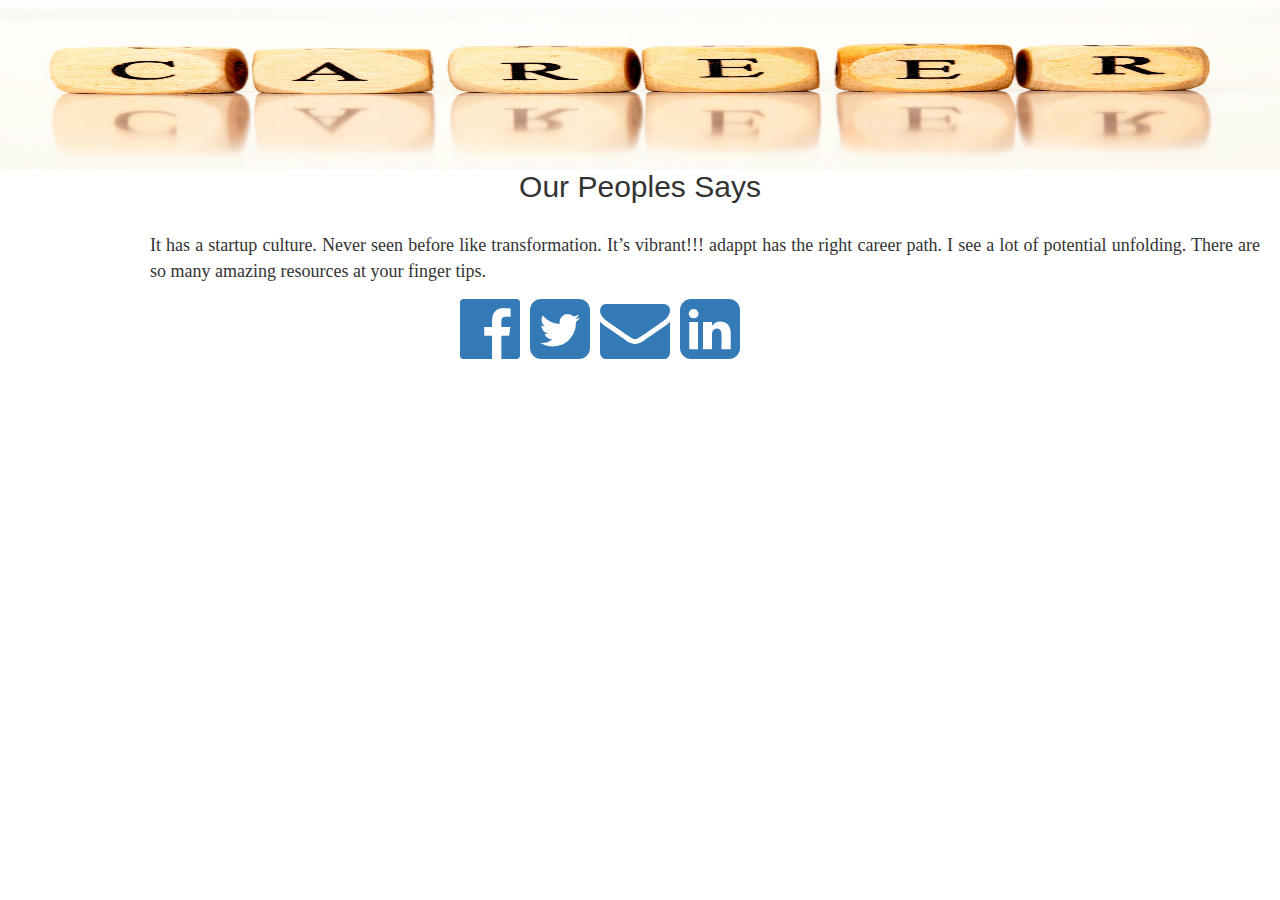
<file: career.html>
<!DOCTYPE html>
<html lang="en">
  <head>
    <meta charset="utf-8">
    <meta name="viewport" content="width=device-width, initial-scale=1">

    <link rel="stylesheet" href="style.css" type="text/css">
    <!-- Latest compiled and minified CSS -->
<link rel="stylesheet" href="https://maxcdn.bootstrapcdn.com/bootstrap/3.3.7/css/bootstrap.min.css">

<!-- jQuery library -->
<script src="https://ajax.googleapis.com/ajax/libs/jquery/3.2.1/jquery.min.js"></script>

<!-- Latest compiled JavaScript -->
<script src="https://maxcdn.bootstrapcdn.com/bootstrap/3.3.7/js/bootstrap.min.js"></script>

<link rel="stylesheet" href="https://cdnjs.cloudflare.com/ajax/libs/font-awesome/4.7.0/css/font-awesome.min.css">
  </head>
<body >

    <!-- Navigation Bar -->

    <!-- <div style="margin-top:10px;"></div>
        <nav id="nav" class="navbar navbar-inverse">
            <div class="container-fluid">
            <ul class="nav navbar-nav">
                 <li><a href="index.html">Home</a></li>
                 <li><a href="career.html">Career</a></li>
                 <li><a id="aboutus.html">About Us</a></li>
                 <li><a id="contact">Contact Us</a></li>
           </ul>
           </div>
        </nav>  -->

    <!--id for sharing files through ajax -->
    <div class="page">

    <img src="images/career3.jpg" class="data" />

    <!--content para -->
    <br/> <br/> <br/>
    <h2 style="margin-top:40px;"> <center> Our Peoples Says </center> </h2>
    <br/>
    <p>It has a startup culture. Never seen before like transformation. It’s vibrant!!! adappt has the right career path. 
     I see a lot of potential unfolding. There are so many amazing resources at your finger tips. </p>

    <!--incons link div  -->
    <div style="margin-left:450px;">
        <a href="https://www.facebook.com/"> <i style="float:left; padding-left:10px;" class="fa fa-facebook-official fa-5x" aria-hidden="true"> </i> </a>
        <a href="https://www.twitter.com/"> <i style="float:left; padding-left:10px;" class="fa fa-twitter-square fa-5x" aria-hidden="true"> </i> </a>
        <a href="https://www.gmail.com/"> <i style="float:left; padding-left:10px;" class="fa fa-envelope fa-5x" aria-hidden="true"> </i> </a>
        <a href="https://www.linkedin.com/"> <i style="float:left; padding-left:10px;" class="fa fa-linkedin-square fa-5x" aria-hidden="true"> </i> </a>
    </div>


    </div>

</body>
</html>
</file>
<file: style.css>
#img{
    margin-left: 400px;
    margin-top: 60px;
    height : 350px;
    width : 500px;
    opacity : 0.4;
}

#nav{
    height: 30px;
}
#nav ul li a:hover{
    display: block;
    background-color: rgb(187, 184, 184);
    color: white;

}
p{
    font-size: 18px;
    padding-left : 150px;
    padding-right : 20px;
    text-align : justify;
    font-family: 'willow';
}

#para{
    padding-top:50px;
    font-family: Verdana, Geneva, Tahoma, sans-serif;
    color: rgba(0, 0, 0, 0.5);
}

.data{
    width:100%;
    height:170px;
    position: center;
    float: left;
}

#err1, #err2, #err3, #err4, #err5, #err6{
    color:red;
}
</file>
